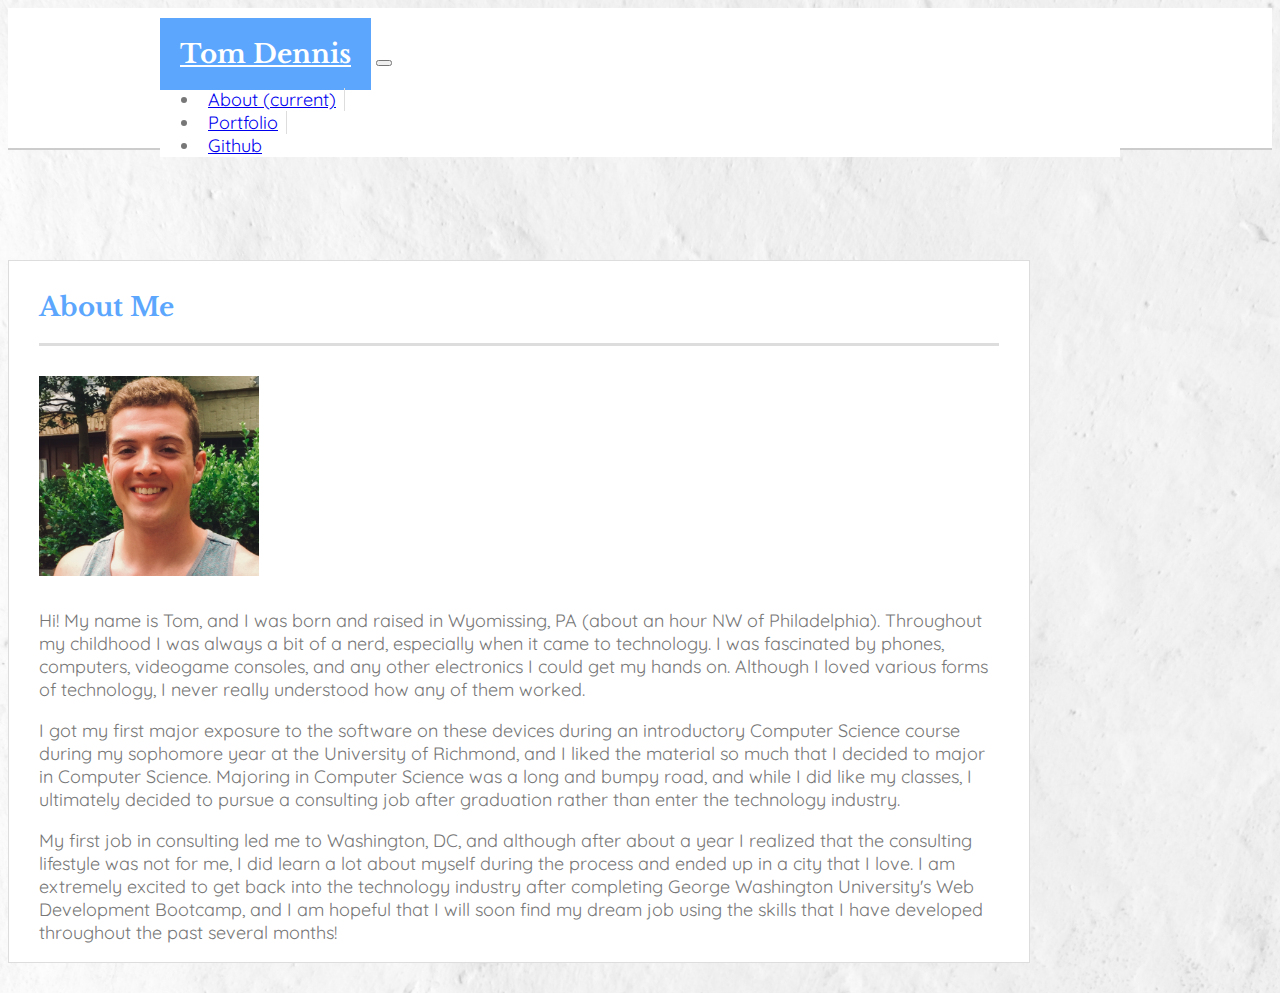
<file: index.html>
<!DOCTYPE html>
<html>

<head>
    <meta charset="utf-8" />
    <meta http-equiv="X-UA-Compatible" content="IE=edge">
    <title>Tom Dennis - About</title>
    <meta name="viewport" content="width=device-width, initial-scale=1">
    <link rel="stylesheet" href="https://stackpath.bootstrapcdn.com/bootstrap/4.1.3/css/bootstrap.min.css" integrity="sha384-MCw98/SFnGE8fJT3GXwEOngsV7Zt27NXFoaoApmYm81iuXoPkFOJwJ8ERdknLPMO"
        crossorigin="anonymous">
    <link rel="stylesheet" type="text/css" media="screen" href="assets/css/style.css" />
    <link href="https://fonts.googleapis.com/css?family=Libre+Baskerville:400,700|Quicksand:400,700" rel="stylesheet">
    <script src="https://code.jquery.com/jquery-3.2.1.slim.min.js" integrity="sha384-KJ3o2DKtIkvYIK3UENzmM7KCkRr/rE9/Qpg6aAZGJwFDMVNA/GpGFF93hXpG5KkN"
        crossorigin="anonymous"></script>
    <script src="https://cdnjs.cloudflare.com/ajax/libs/popper.js/1.12.9/umd/popper.min.js" integrity="sha384-ApNbgh9B+Y1QKtv3Rn7W3mgPxhU9K/ScQsAP7hUibX39j7fakFPskvXusvfa0b4Q"
        crossorigin="anonymous"></script>
    <script src="https://maxcdn.bootstrapcdn.com/bootstrap/4.0.0/js/bootstrap.min.js" integrity="sha384-JZR6Spejh4U02d8jOt6vLEHfe/JQGiRRSQQxSfFWpi1MquVdAyjUar5+76PVCmYl"
        crossorigin="anonymous"></script>
</head>

<body>
    <div class="container-fluid fixed-top">
        <nav class="navbar navbar-expand-lg navbar-light bg-light fixed-top" id="navbar">
            <a class="navbar-brand" id="name" href="./index.html">Tom Dennis</a>
            <button class="navbar-toggler" type="button" data-toggle="collapse" data-target="#navbarNav" aria-controls="navbarNav" aria-expanded="false"
                aria-label="Toggle navigation">
                <span class="navbar-toggler-icon"></span>
            </button>
            <div class="collapse navbar-collapse justify-content-end" id="navbarNav">
                <ul class="navbar-nav">
                    <li class="nav-item active">
                        <a class="nav-link" id="about" href="./index.html">About
                            <span class="sr-only">(current)</span>
                        </a>
                    </li>
                    <li class="nav-item">
                        <a class="nav-link" id="portfolio" href="./portfolio.html">Portfolio</a>
                    </li>
                    <li class="nav-item">
                        <a class="nav-link" id="contact" href="https://github.com/tmd913" target="_blank">Github</a>
                    </li>
                </ul>
            </div>
        </nav>
    </div>

    <div class="container main-content">
        <h1>About Me</h1>

        <hr>

        <img class="float-left" id="bio_image" src="assets/images/me.png" alt="Tom Dennis">

        <p>
            Hi! My name is Tom, and I was born and raised in Wyomissing, PA (about an hour NW of Philadelphia). Throughout my childhood
            I was always a bit of a nerd, especially when it came to technology. I was fascinated by phones, computers, videogame
            consoles, and any other electronics I could get my hands on. Although I loved various forms of technology, I
            never really understood how any of them worked.
        </p>

        <p>
            I got my first major exposure to the software on these devices during an introductory Computer Science course during my sophomore
            year at the University of Richmond, and I liked the material so much that I decided to major in Computer Science.
            Majoring in Computer Science was a long and bumpy road, and while I did like my classes, I ultimately decided
            to pursue a consulting job after graduation rather than enter the technology industry.
        </p>

        <p>
            My first job in consulting led me to Washington, DC, and although after about a year I realized that the consulting lifestyle
            was not for me, I did learn a lot about myself during the process and ended up in a city that I love. I am extremely
            excited to get back into the technology industry after completing George Washington University's Web Development Bootcamp, 
            and I am hopeful that I will soon find my dream job using the skills that I have developed throughout the past several months!
        </p>
    </div>
</body>

</html>
</file>
<file: assets/css/style.css>
body {
    background-image: url("../images/background.png");
    background-size: cover;
    box-sizing: border-box;
    font-size: 18px;
    font-family: 'Quicksand', sans-serif;
    color: #777777;
}

#navbar {
    height: 80px;
    max-width: 960px;
    margin: 0 auto;
    padding: 0;
    background-color: #ffffff!important;
    border-bottom: solid #cccccc 2px;
}

#navbarNav {
    background-color: #ffffff;
}

.container {
    max-width: 960px;
    background-color: #ffffff;
    padding: 30px;
}

.container-fluid {
    height: 80px;
    background-color: #ffffff;
    padding: 30px;
    border-bottom: solid #cccccc 2px;
}

#name {
    height: 80px;
    background-color: #5ca7fd;
    padding: 20px;
    font-size: 26px;
    font-weight: 700;
    font-family: 'Libre Baskerville', serif;
    color: #ffffff;
}

#name:hover {
    color: #dddddd;
}

#about, #portfolio, #resume {
    border-right: solid #dddddd 1px
}

#about, #portfolio, #resume, #contact {
    padding: 0 8px;
    margin: 8px 0;
}

#contact {
    padding-right: 0;
}

.main-content {
    margin-top: 110px;
    margin-bottom: 30px;
    padding-bottom: 0;
    border: solid #dddddd 1px;
}

#bio_image {
    height: 200px;
    width: 220px;
    margin-right: 20px;
    margin-bottom: 10px;
}

#footer {
    background-color: #666666!important;
    border-top: solid #4aaaa5 10px;
    height: 80px;
}

#copyright {
    font-size: 12px;
    color: #ffffff;
    text-align: center;
    margin-bottom: 5px;
}

h1 {
    margin: 0;
    font-size: 26px;
    font-weight: 700;
    font-family: 'Libre Baskerville', serif;
    color: #5ca7fd;
}

hr {
    margin: 20px 0;
    height: 3px;
    background-color: #dddddd;
    border: none;
    margin-bottom: 30px;
    color: #dddddd;
}

.grid {
    padding: 0;
}

.project {
    height: 200px;
    margin-bottom: 30px;
    text-align: center;
    padding: 0;
} 

img {
    height: 160px;
    width: 240px;
}

.banner {
    height: 20%;
    width: 240px;
    background-color: #5ca7fd;
    text-align: center;
    color: #ffffff;
    bottom: 10px;
    margin: 0 auto;
}

.banner a {
    height: 100%;
    width: 100%;
    line-height: 1em;
    color: #ffffff;
    left: 0;
    bottom: 0;
    padding-top: 10px;
}

.banner a:hover {
    color: #dddddd;
    text-decoration: none;
}

#submit-button {
    background-color: #5ca7fd;
    border: none;
    margin-bottom: 30px;
}

.form-control, .form-control::placeholder {
    width: 100%;
    box-sizing: border-box;
    font-size: 14px;
    font-family: 'Quicksand', sans-serif;
    color: #777777;
    border-color: #d6d6d6;
}

.navbar-toggler {
    margin-right: 10px;
}

#about:hover, #portfolio:hover, #resume:hover, #contact:hover {
    color: #363535!important;
}

#contact:focus {
    color: rgba(0,0,0,.5);
}

#contact:visited {
    color: rgba(0,0,0,.5);
}

#resume-img {
    width: 900px;
    height: 1200px;
}

#resume-hr {
    margin-bottom: 0;
}

.container-resume {
    padding-top: 0;
}
</file>
